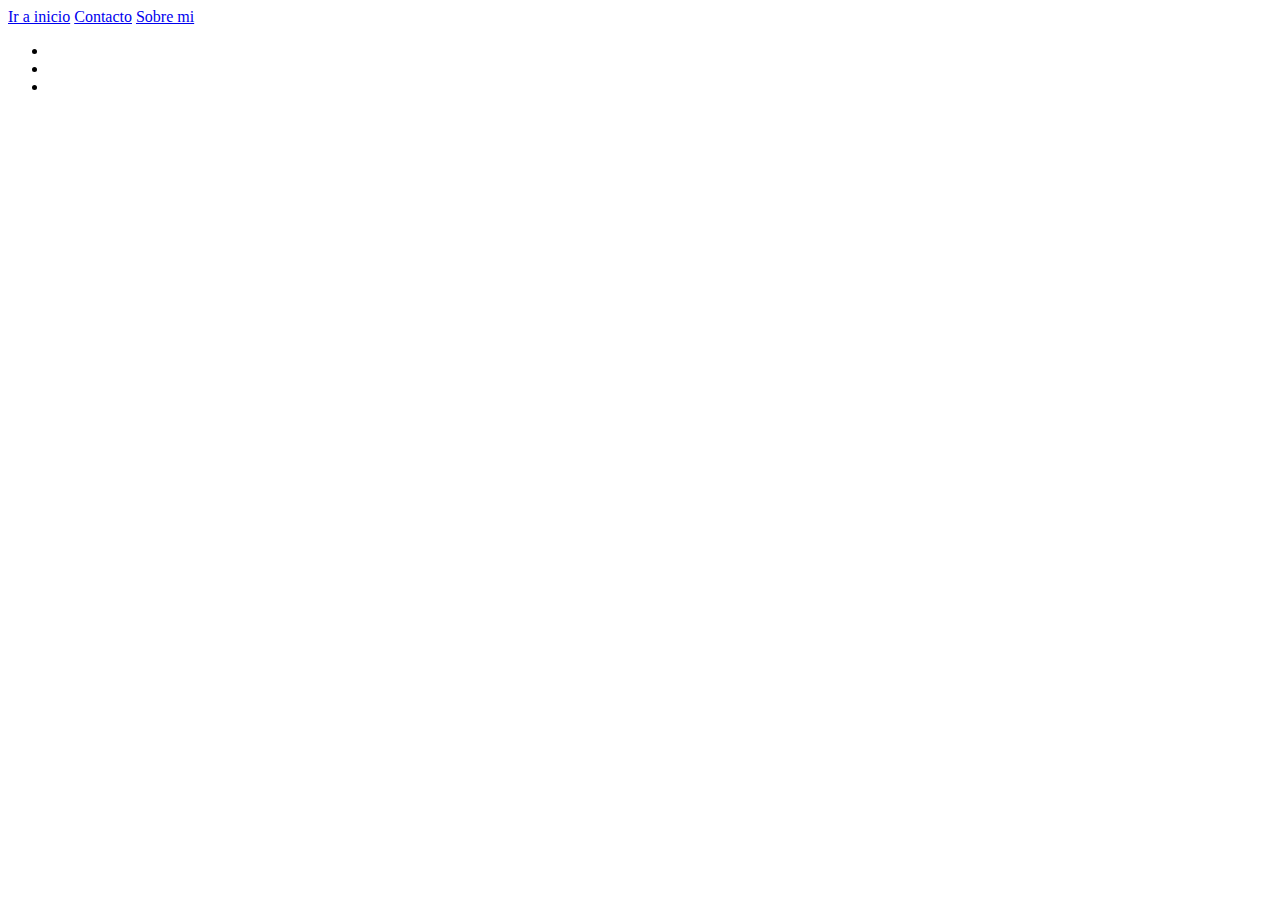
<file: mis_proyectos.html>
<!DOCTYPE html>
<html lang="en">
  <head>
    <meta charset="UTF-8" />
    <meta name="viewport" content="width=device-width, initial-scale=1.0" />
    <title>Document</title>
  </head>
  <body>
    <a href="index.html"> Ir a inicio</a>
    <a href="contacto.html">Contacto</a>
    <a href="sobre_mi.html">Sobre mi</a>
    <ul class="Iconos">
      <li>
        <a href="https://www.instagram.com/andressolanomc90/" target="_blank">
          <ion-icon name="logo-instagram"></ion-icon>
        </a>
      </li>
      <li>
        <a
          href="https://www.facebook.com/profile.php?id=100055453456414"
          target="_blank"
        >
          <ion-icon name="logo-facebook"></ion-icon>
        </a>
      </li>
      <li>
        <a
          href="https://api.whatsapp.com/send?phone=573013963852"
          target="_blank"
        >
          <ion-icon name="logo-whatsapp"></ion-icon>
        </a>
      </li>
    </ul>
  </body>
</html>
</file>
